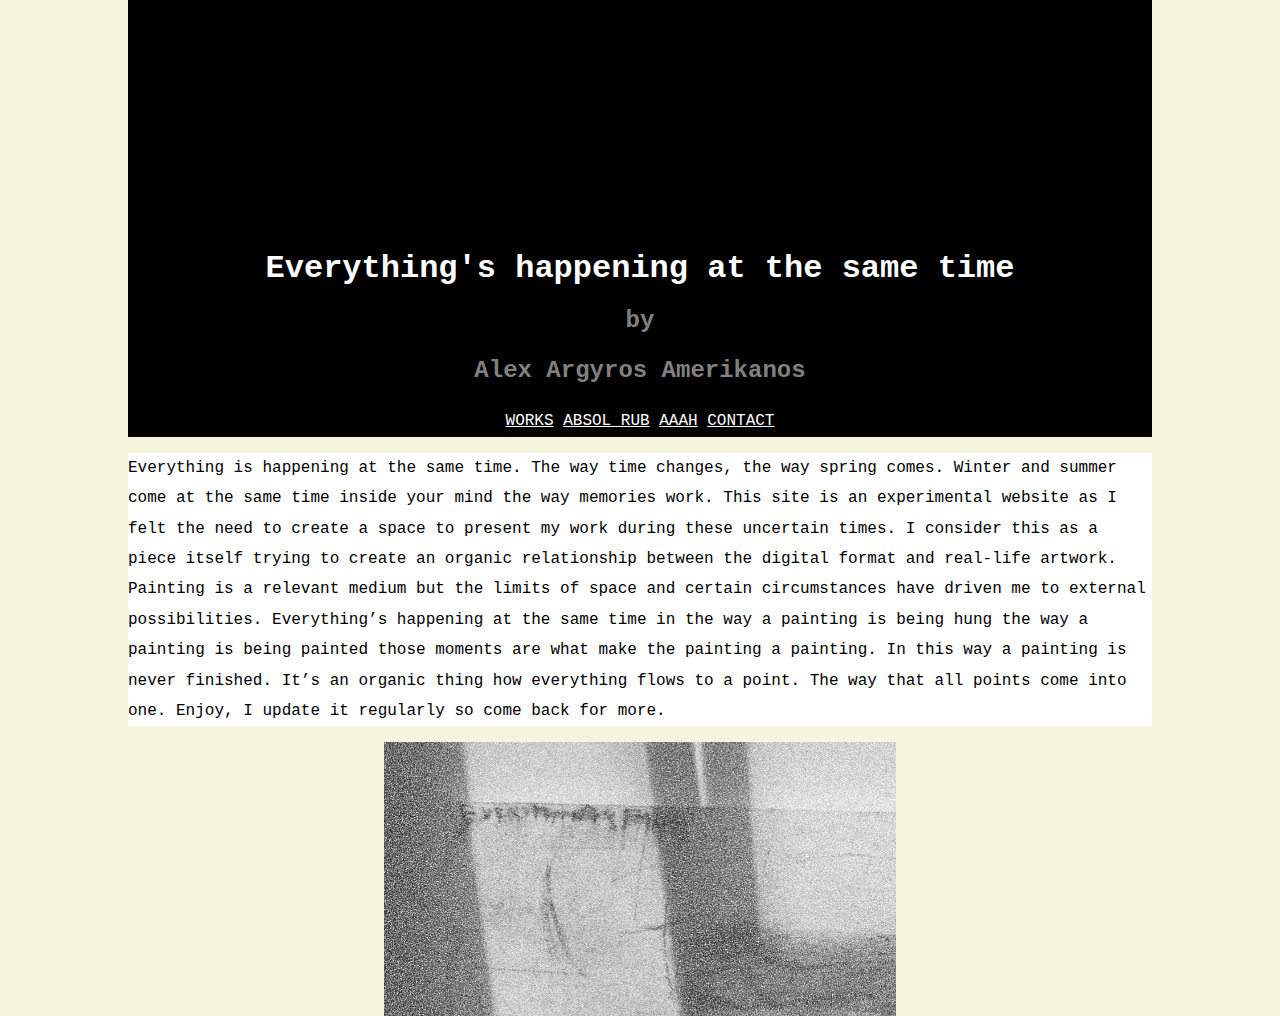
<file: index.html>
<!DOCTYPE html>
<html>
  <head>
  	<meta charset="UTF-8">
  	<meta name="description" content="a website by Alex Argyros Amerikanos">
    <title>Everything's happening at the same time</title>
    <link rel="stylesheet" type="text/css" href="absoluterrubin.css">
  </head>
  <body>
  	 <div class="box-1">  		
  	  <header>
  	    <img width="100" height="221" src="the-thing-outside-copy copy.gif" alt="oops" />
         <h1 style="color: white">Everything's happening at the same time</h1>
         <h2 style=" color: grey">by</h2>
         <h2 style=" color: grey">Alex Argyros Amerikanos</h2>
         <a href="works.html" style="color: white">WORKS</a>
         <a href="ii.html" style="color: white">ABSOL RUB</a> 
         <a href="iii.html" style="color: white">AAAH</a>
         <a href="contact.html" style="color: white">CONTACT</a>

      </header>
     </div>
     <main>
      <p style="background-color: white">Everything is happening at the same time. The way time changes, the way spring comes. Winter and summer come at the same time inside your mind the way memories work. This site is an experimental website as I felt the need to create a space to present my work during these uncertain times. I consider this as a piece itself trying to create an organic relationship between the digital format and real-life artwork. Painting is a relevant medium but the limits of space and certain circumstances have driven me to external possibilities. 
Everything’s happening at the same time in the way a painting is being hung the way a painting is being painted those moments are what make the painting a painting. 
In this way a painting is never finished. 
It’s an organic thing how everything flows to a point. 
The way that all points come into one. 

Enjoy, I update it regularly so come back for more.
</p>
<img src="IMG_2798.jpg" class="center" />
     <section>
      
     </section>

   
   </main>
  <footer>
    
  </footer>
 </body>
</html>
</file>
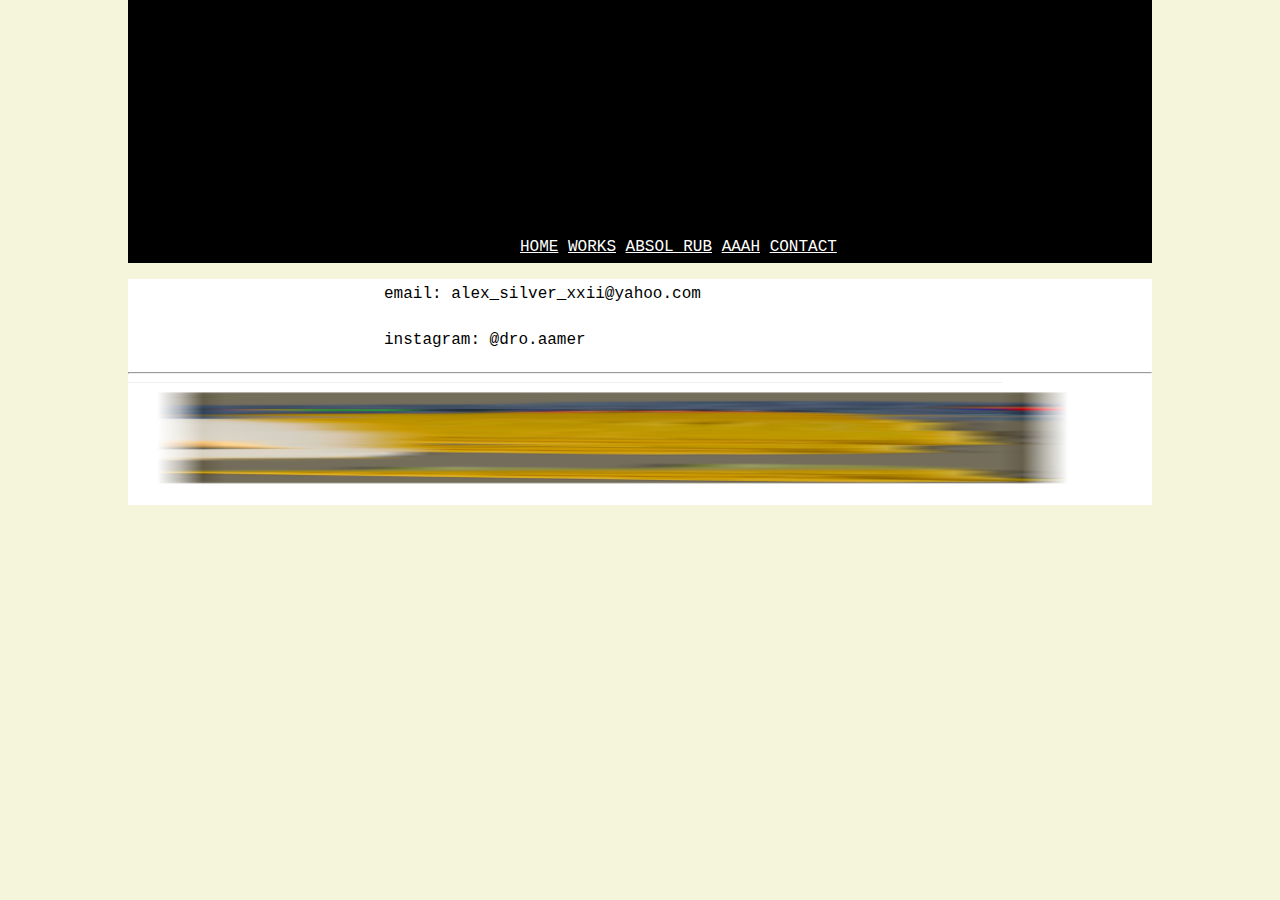
<file: contact.html>
<!DOCTYPE html>
<html>
  <head>
  	<meta charset="UTF-8">
  	<meta name="description" content="contact info">
    <title>Contact</title>
    <link rel="stylesheet" type="text/css" href="absoluterrubin.css">
  </head>
  <body>
  	 <div class="box-1">  		
  	  <header>
  	    <img width="100" height="221" src="the-thing-outside-copy copy.gif" alt="oops" /><i>CONTACT</i></h1>
        <a href="index.html" style="color: white">HOME</a>
        <a href="works.html" style="color: white">WORKS</a>
        <a href="ii.html" style="color: white">ABSOL RUB</a> 
        <a href="iii.html" style="color: white">AAAH</a>
        <a href="contact.html" style="color: white">CONTACT</a>
      </header>
     </div>
     <main>
     <section>
      <p class="center"> email:  alex_silver_xxii@yahoo.com</p>
      <p class="center"> instagram:  @dro.aamer</p>

      <hr>
       
      <img src="iv.png" alt="itd not her oops" />    
     </section>

   
   </main>
  <footer>
    
  </footer>
 </body>
</html>
</file>
<file: absoluterrubin.css>
body{
	color: black;
    background-color: beige;
    line-height: 1.9em;
    width: 80%;
    margin: auto;


}
body{ font-family: "Lucida Console", "Courier New", monosace;
}
header{text-align: center;}


.box-1 { border-width: 0px;
	     background-color: black;
         border-left-color: yellow;
         background-image: 'i.png'
  }
img {
	align-self: middle;
    margin: auto;
    width: 95%;
    }
    .center {
  display: block;
  margin-left: auto;
  margin-right: auto;
  width: 50%;
}
section {background-color: white;}
</file>
